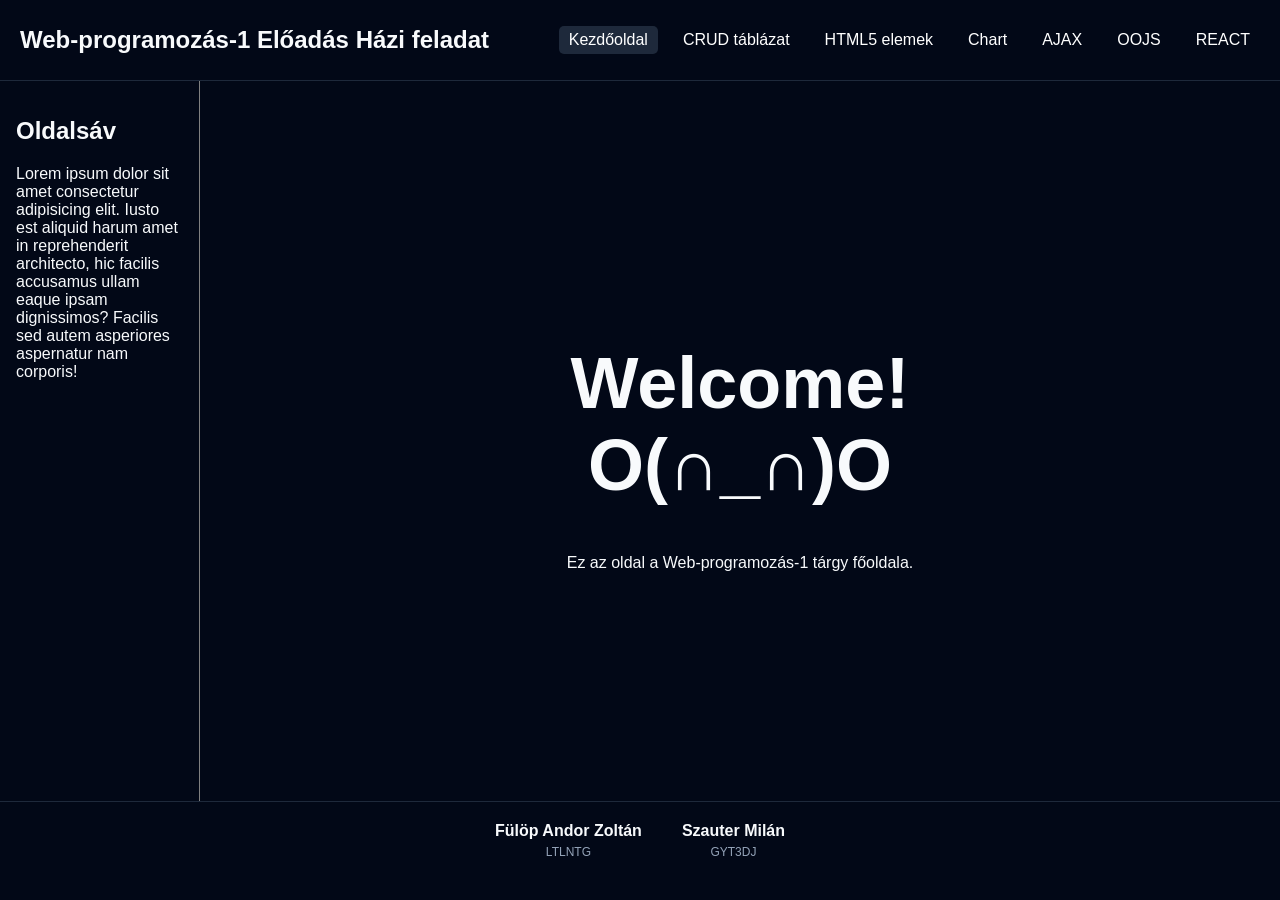
<file: index.html>
<!DOCTYPE html>
<html lang="hu">
<head>
    <!-- Meta tags -->
    <meta charset="UTF-8">
    <meta name="viewport" content="width=device-width, initial-scale=1.0">

    <!-- Styles -->
    <link rel="stylesheet" href="Assets/Styles/root.css">

    <!-- Scripts / Components -->
    <script type="module" src="Assets/Components/Header.js" defer></script>
    <script type="module" src="Assets/Components/Footer.js" defer></script>

    <!-- Title -->
    <title>Web-programozás-1</title>
</head>
<body>
    <header>
        <my-header title="Web-programozás-1 Előadás Házi feladat">
            <!-- A nav tag az egyedi komponensen belül van -->
            <a href="index.html" class="active-nav-link">Kezdőoldal</a>
            <a href="crud.html">CRUD táblázat</a>
            <a href="html5.html">HTML5 elemek</a>
            <a href="chart.html">Chart</a>
            <a href="ajax.html">AJAX</a>
            <a href="oojs.html">OOJS</a>
            <a href="dist/index.html">REACT</a>
        </my-header>
    </header>

    <div style="display: flex; min-height: 80vh;">
        <aside style="width: 200px; padding: 1rem; border-right: 1px solid gray;">
            <h2>Oldalsáv</h2>
            <p>Lorem ipsum dolor sit amet consectetur adipisicing elit. Iusto est aliquid harum amet in reprehenderit architecto, hic facilis accusamus ullam eaque ipsam dignissimos? Facilis sed autem asperiores aspernatur nam corporis!</p>
        </aside>

        <div id="content" style="flex-grow: 1; display: flex; align-items: center; justify-content: center;">
            <!-- Tartalmi rész, egyedi oldalanként -->
            <div class="div-content">
                <h1 style="text-align: center; font-size: 72px;">Welcome!<br>O(∩_∩)O</h1>
                <p style="text-align: center;">Ez az oldal a Web-programozás-1 tárgy főoldala.</p>
            </div>
        </div>
    </div>

    <footer>
        <my-footer />
    </footer>
</body>
</html>
</file>
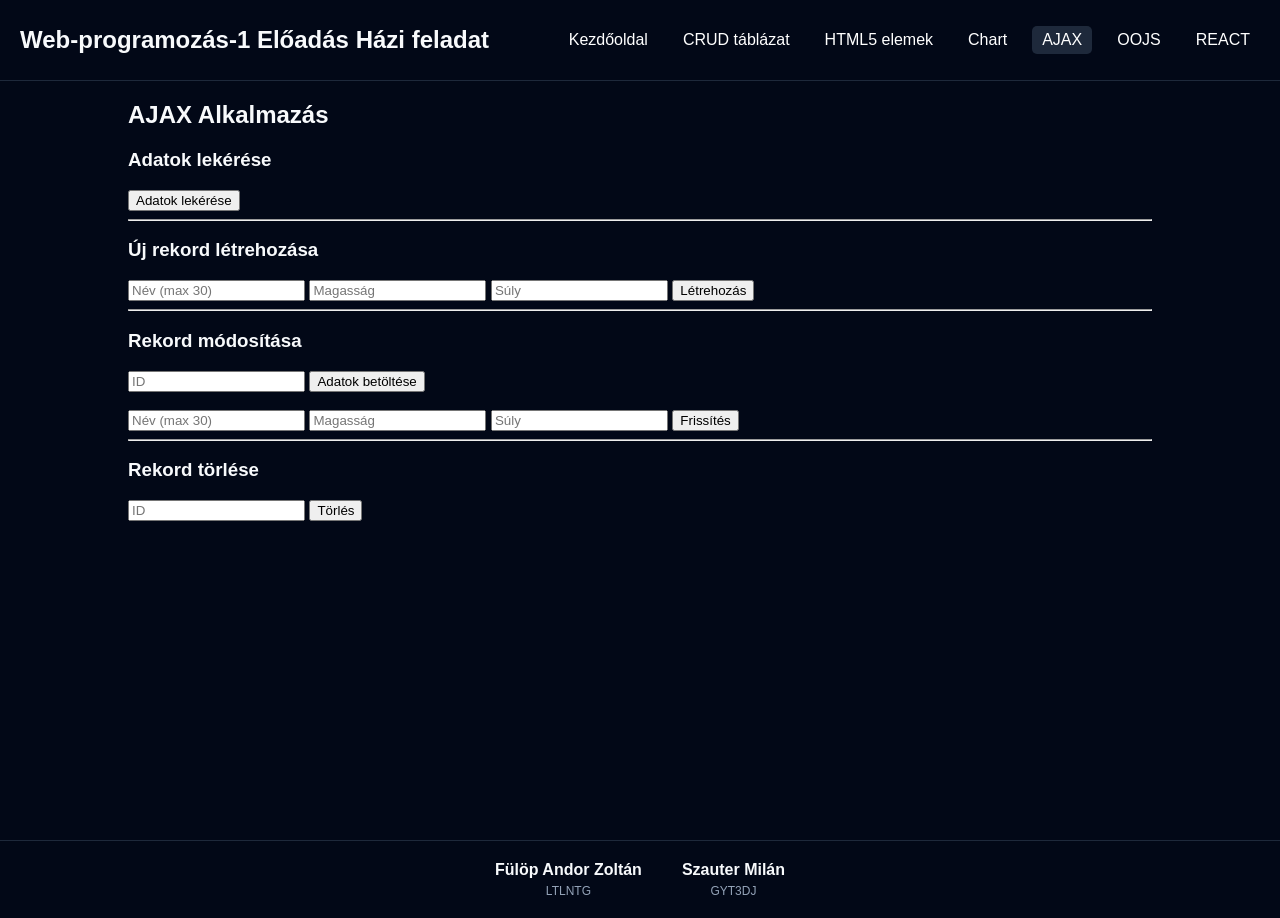
<file: ajax.html>
<!DOCTYPE html>
<html lang="hu">
<head>
    <!-- Meta tags -->
    <meta charset="UTF-8">
    <meta name="viewport" content="width=device-width, initial-scale=1.0">

    <!-- Styles -->
    <link rel="stylesheet" href="Assets/Styles/root.css">

    <!-- Scripts / Components -->
    <script type="module" src="Assets/Components/Header.js" defer></script>
    <script type="module" src="Assets/Components/Footer.js" defer></script>
    <script src="Assets/Scripts/ajax.js" defer></script>

    <!-- Title -->
    <title>Web-programozás-1</title>
</head>
<body>
<my-header title="Web-programozás-1 Előadás Házi feladat">
    <a href="index.html">Kezdőoldal</a>
    <a href="crud.html">CRUD táblázat</a>
    <a href="html5.html">HTML5 elemek</a>
    <a href="chart.html">Chart</a>
    <a href="ajax.html" class="active-nav-link">AJAX</a>
    <a href="oojs.html">OOJS</a>
    <a href="dist/index.html">REACT</a>
</my-header>

<main>
    <section>
        <h2>AJAX Alkalmazás</h2>
        <div>
            <h3>Adatok lekérése</h3>
            <button onclick="readData()">Adatok lekérése</button>
            <div id="read-output"></div>
            <div id="stats-output"></div>
        </div>

        <hr>

        <div>
            <h3>Új rekord létrehozása</h3>
            <input type="text" id="create-name" placeholder="Név (max 30)">
            <input type="text" id="create-height" placeholder="Magasság">
            <input type="text" id="create-weight" placeholder="Súly">
            <button onclick="createRecord()">Létrehozás</button>
            <div id="create-feedback"></div>
        </div>

        <hr>

        <div>
            <h3>Rekord módosítása</h3>
            <input type="text" id="update-id" placeholder="ID">
            <button onclick="getDataForId()">Adatok betöltése</button>
            <br><br>
            <input type="text" id="update-name" placeholder="Név (max 30)">
            <input type="text" id="update-height" placeholder="Magasság">
            <input type="text" id="update-weight" placeholder="Súly">
            <button onclick="updateRecord()">Frissítés</button>
            <div id="update-feedback"></div>
        </div>

        <hr>

        <div>
            <h3>Rekord törlése</h3>
            <input type="text" id="delete-id" placeholder="ID">
            <button onclick="deleteRecord()">Törlés</button>
            <div id="delete-feedback"></div>
        </div>
    </section>
</main>

<my-footer />
</body>
</html>
</file>
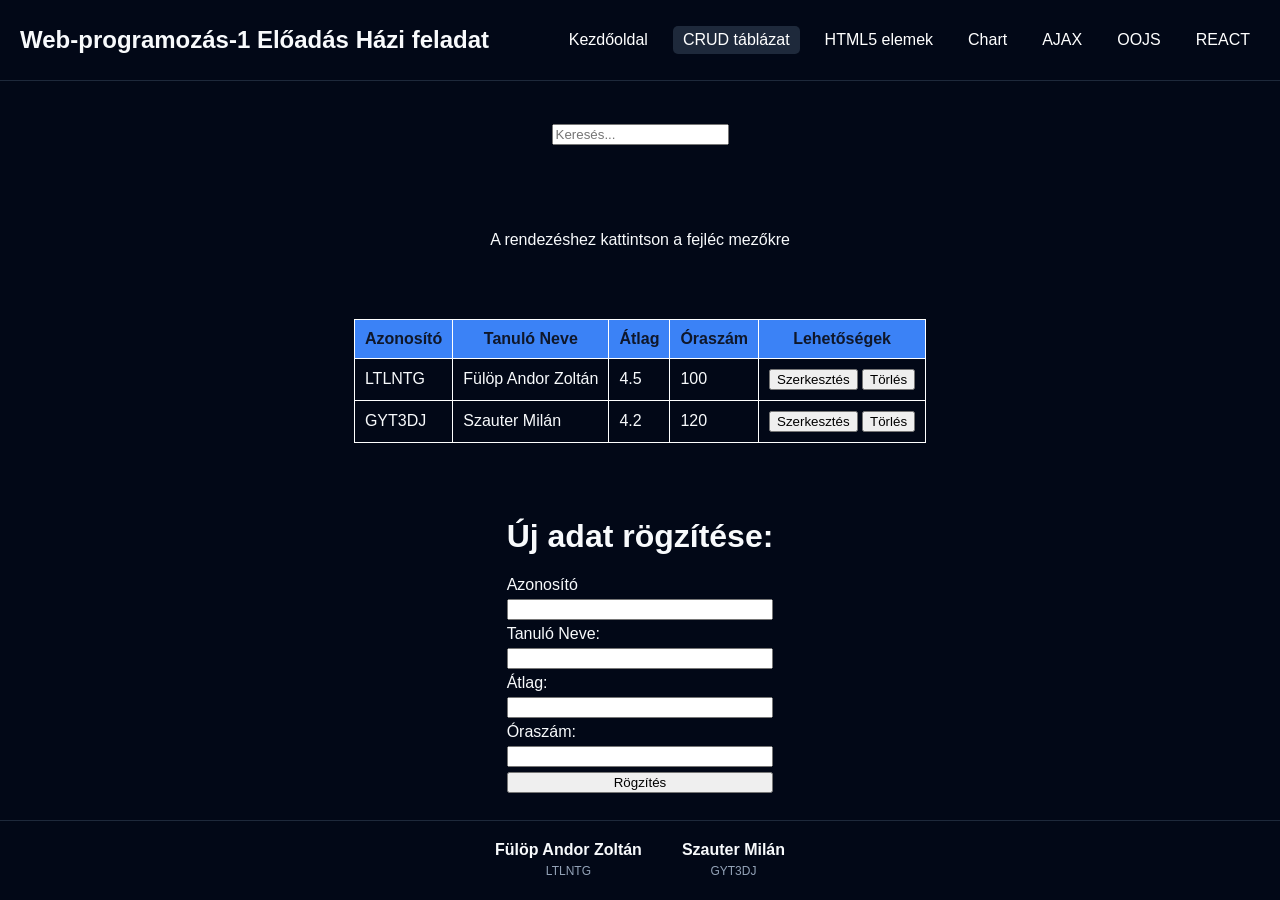
<file: crud.html>
<!DOCTYPE html>
<html lang="hu">
<head>
    <!-- Meta tags -->
    <meta charset="UTF-8">
    <meta name="viewport" content="width=device-width, initial-scale=1.0">

    <!-- Styles -->
    <link rel="stylesheet" href="Assets/Styles/root.css">

    <!-- Scripts / Components -->
    <script type="module" src="Assets/Components/Header.js" defer></script>
    <script type="module" src="Assets/Components/Footer.js" defer></script>

    <!-- Title -->
    <title>Web-programozás-1</title>
</head>
<body>
    <my-header title="Web-programozás-1 Előadás Házi feladat">
        <a href="index.html">Kezdőoldal</a>
        <a href="crud.html" class="active-nav-link">CRUD táblázat</a>
        <a href="html5.html">HTML5 elemek</a>
        <a href="chart.html">Chart</a>
        <a href="ajax.html">AJAX</a>
        <a href="oojs.html">OOJS</a>
        <a href="dist/index.html">REACT</a>
    </my-header>
    
    <main style="display: grid; place-items: center;">
        <input type="text" id="searchInput" placeholder="Keresés..." style="margin: 1rem;">
        <p>A rendezéshez kattintson a fejléc mezőkre</p>
        <table class="crud">
            <thead>
                <tr>
                    <th onclick="sortTable('id')">Azonosító</th>
                    <th onclick="sortTable('name')">Tanuló Neve</th>
                    <th onclick="sortTable('average')">Átlag</th>
                    <th onclick="sortTable('hours')">Óraszám</th>
                    <th>Lehetőségek</th>
                </tr>
            </thead>
            <tbody>

            </tbody>
        </table>
        <form action="">
            <h1>Új adat rögzítése:</h1>
            <div style="display: flex; flex-direction: column; gap: 5px;">
                <label for="id">Azonosító</label>
                <input type="text" id="id" name="id">
                <label for="name">Tanuló Neve:</label>
                <input type="text" id="name" name="name">
                <label for="average">Átlag:</label>
                <input type="number" step="0.01" id="average" name="average">
                <label for="hours">Óraszám:</label>
                <input type="number" id="hours" name="hours">
                <button type="submit">Rögzítés</button>
            </div>
        </form>
    </main>

    <my-footer />
    <script>
        const values = [{
            id: 'LTLNTG',
            name: 'Fülöp Andor Zoltán',
            average: 4.5,
            hours: 100
        }, 
        {
            id: 'GYT3DJ',
            name: 'Szauter Milán',
            average: 4.2,
            hours: 120
        }];

        function checkInputs(inputs) {
            if(inputs[0].value.length !== 6) {
                alert('Az azonosító hossza nem megfelelő!');
                return false;
            }

            if(inputs[1].value.length < 3 || inputs[1].value.length > 50) {
                alert('A név hossza nem megfelelő!');
                return false;
            }

            if(+inputs[2].value < 1 || +inputs[2].value > 5) {
                alert('Az átlag nem megfelelő!');
                return false;
            }

            if(+inputs[3].value < 1 || +inputs[3].value > 250) {
                alert('Az óraszám nem megfelelő!');
                return false;
            }

            return true;
        }

        let sortState = { column: null, ascending: true };

        function renderTable() {
            const table = document.querySelector('.crud');
            const tbody = table.querySelector('tbody');
            tbody.innerHTML = '';

            const filter = document.getElementById('searchInput').value.toLowerCase();

            let filtered = values.filter(v =>
                v.id.toLowerCase().includes(filter) ||
                v.name.toLowerCase().includes(filter) ||
                v.average.toString().includes(filter) ||
                v.hours.toString().includes(filter)
            );

            if (sortState.column) {
                filtered.sort((a, b) => {
                    let valA = a[sortState.column];
                    let valB = b[sortState.column];

                    if (typeof valA === 'string') valA = valA.toLowerCase();
                    if (typeof valB === 'string') valB = valB.toLowerCase();

                    if (valA < valB) return sortState.ascending ? -1 : 1;
                    if (valA > valB) return sortState.ascending ? 1 : -1;
                    return 0;
                });
            }

            filtered.forEach((value, index) => {
                const row = tbody.insertRow();
                row.insertCell().textContent = value.id;
                row.insertCell().textContent = value.name;
                row.insertCell().textContent = value.average;
                row.insertCell().textContent = value.hours;
                row.insertCell().innerHTML = `
                    <button onclick="editRow(${index}, this)">Szerkesztés</button>
                    <button onclick="deleteRow(${index})">Törlés</button>
                `;
            });
        }

        function sortTable(column) {
            if (sortState.column === column) {
                sortState.ascending = !sortState.ascending;
            } else {
                sortState.column = column;
                sortState.ascending = true;
            }
            renderTable();
        }

        document.getElementById('searchInput').addEventListener('input', renderTable);


        function saveRow(index, button) {
            const table = document.querySelector('.crud');
            const tbody = table.querySelector('tbody');
            const row = tbody.rows[index];

            const inputs = row.querySelectorAll('input');
            if(!checkInputs(inputs)) {
                return;
            }

            values[index] = {
                id: inputs[0].value,
                name: inputs[1].value,
                average: inputs[2].value,
                hours: inputs[3].value
            };

            button.textContent = 'Szerkesztés';
            button.onclick = () => editRow(index, button);

            renderTable();
        }

        function editRow(index, button) {
            const table = document.querySelector('.crud');
            const tbody = table.querySelector('tbody');

            if(table.querySelector('input')) {
                alert('Már szerkesztés alatt áll egy sor!');
                return;
            }

            const row = tbody.rows[index];
            for(let i = 0; i < row.cells.length - 1; i++) {
                row.cells[i].innerHTML = `<input type="text" value="${row.cells[i].textContent}">`;
            }

            button.textContent = 'Mentés';
            button.onclick = () => saveRow(index, button);
        }

        function deleteRow(index) {
            values.splice(index, 1);
            renderTable();
        }

        renderTable();

        const form = document.querySelector('form');
        form.addEventListener('submit', (event) => {
            event.preventDefault();

            const inputs = form.querySelectorAll('input');
            if(!checkInputs(inputs)) {
                return;
            }

            values.push({
                id: inputs[0].value,
                name: inputs[1].value,
                average: inputs[2].value,
                hours: inputs[3].value
            });

            renderTable();
        });

        const table = document.querySelector('.crud');
        const thead = table.querySelector('thead');
        const tbody = table.createTBody();

        table.addEventListener('blur', (event) => {
            const target = event.target;
            if (target.tagName === 'TD') {
                target.contentEditable = false;
            }
        });

        table.addEventListener('keydown', (event) => {
            const target = event.target;
            if (target.tagName === 'TD' && event.key === 'Enter') {
                target.contentEditable = false;
            }
        });
    </script>
</body>
</html>
</file>
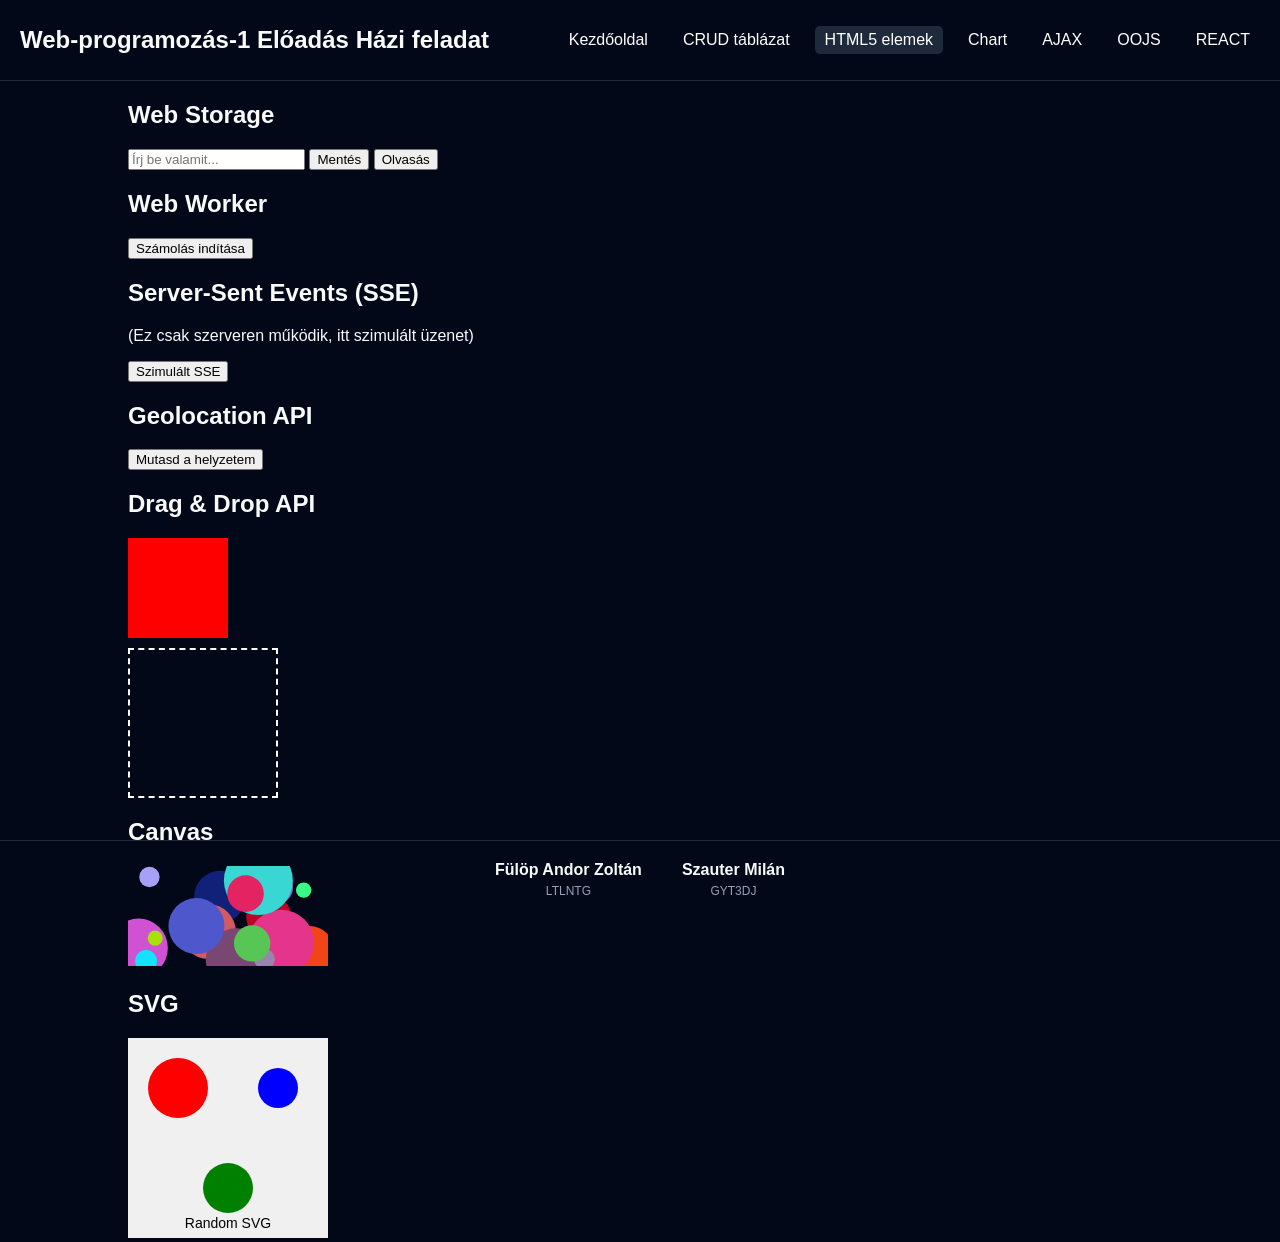
<file: html5.html>
<!DOCTYPE html>
<html lang="hu">

<head>
    <!-- Meta tags -->
    <meta charset="UTF-8">
    <meta name="viewport" content="width=device-width, initial-scale=1.0">

    <!-- Styles -->
    <link rel="stylesheet" href="Assets/Styles/root.css">

    <!-- Scripts / Components -->
    <script type="module" src="Assets/Components/Header.js" defer></script>
    <script type="module" src="Assets/Components/Footer.js" defer></script>
    <script src="Assets/Scripts/HTML5Elements.js" defer></script>

    <!-- Title -->
    <title>Web-programozás-1</title>
</head>

<body>
    <my-header title="Web-programozás-1 Előadás Házi feladat">
        <a href="index.html">Kezdőoldal</a>
        <a href="crud.html">CRUD táblázat</a>
        <a href="html5.html" class="active-nav-link">HTML5 elemek</a>
        <a href="chart.html">Chart</a>
        <a href="ajax.html">AJAX</a>
        <a href="oojs.html">OOJS</a>
        <a href="dist/index.html">REACT</a>
    </my-header>


    <main>
        <section id="storage">
            <h2>Web Storage</h2>
            <input type="text" id="storeInput" placeholder="Írj be valamit...">
            <button onclick="saveToStorage()">Mentés</button>
            <button onclick="readFromStorage()">Olvasás</button>
        </section>


        <section id="worker">
            <h2>Web Worker</h2>
            <button onclick="startWorker()"> Számolás indítása </button>
            <p id="workerResult"></p>
        </section>


        <section id="sse">
            <h2>Server-Sent Events (SSE)</h2>
            <p>(Ez csak szerveren működik, itt szimulált üzenet)</p>
            <button onclick="simulateSSE()">Szimulált SSE</button>
            <p id="sseData"></p>
        </section>


        <section id="geo">
            <h2>Geolocation API</h2>
            <button onclick="getLocation()">Mutasd a helyzetem</button>
            <p id="geoOutput"></p>
        </section>


        <section id="drag">
            <h2>Drag & Drop API</h2>
            <div id="dragDiv" draggable="true" ondragstart="drag(event)"
                style="width:100px;height:100px;background:red; padding: 5px;"></div>
            <div id="dropZone" ondrop="drop(event)" ondragover="allowDrop(event)"
                style="width:150px;height:150px;border:2px dashed white;margin-top:10px;"></div>
        </section>


        <section id="canvas">
            <h2>Canvas</h2>
            <canvas id="myCanvas" width="200" height="100"></canvas>
        </section>


        <section id="svg">
            <h2>SVG</h2>
            <svg width="200" height="200" xmlns="http://www.w3.org/2000/svg">
                <rect width="100%" height="100%" fill="#f0f0f0"/>
                <circle cx="50" cy="50" r="30" fill="red" />
                <circle cx="150" cy="50" r="20" fill="blue" />
                <circle cx="100" cy="150" r="25" fill="green" />
                <text x="50%" y="190" text-anchor="middle" font-size="14" fill="black">Random SVG</text>
              </svg>
              
        </section>
    </main>

    <my-footer />
</body>

</html>
</file>
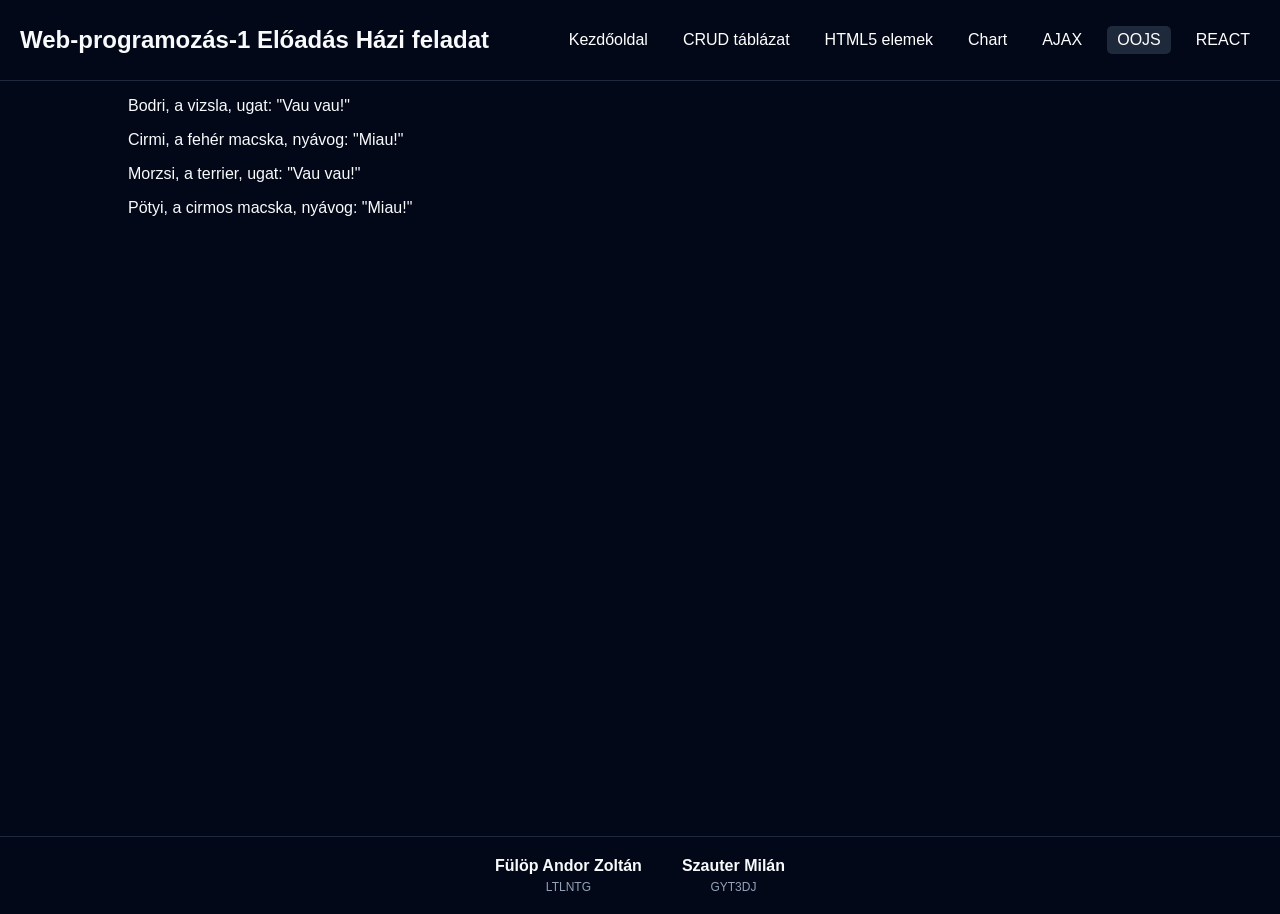
<file: oojs.html>
<!DOCTYPE html>
<html lang="hu">
<head>
    <!-- Meta tags -->
    <meta charset="UTF-8">
    <meta name="viewport" content="width=device-width, initial-scale=1.0">

    <!-- Styles -->
    <link rel="stylesheet" href="Assets/Styles/root.css">

    <!-- Scripts / Components -->
    <script type="module" src="Assets/Components/Header.js" defer></script>
    <script type="module" src="Assets/Components/Footer.js" defer></script>
    <script src="Assets/Scripts/oojs.js" defer></script>

    <!-- Title -->
    <title>Web-programozás-1</title>
</head>
<body>
<my-header title="Web-programozás-1 Előadás Házi feladat">
    <a href="index.html">Kezdőoldal</a>
    <a href="crud.html">CRUD táblázat</a>
    <a href="html5.html">HTML5 elemek</a>
    <a href="chart.html">Chart</a>
    <a href="ajax.html">AJAX</a>
    <a href="oojs.html" class="active-nav-link">OOJS</a>
    <a href="dist/index.html">REACT</a>
</my-header>

<main>
    <div id="oojs-app"></div>
</main>

<my-footer />
</body>
</html>
</file>
<file: Assets/Styles/root.css>
:root {
    --background: 222.2 84% 4.9%;
    --foreground: 210 40% 98%;

    --card: 222.2 84% 4.9%;
    --card-foreground: 210 40% 98%; 

    --popover: 222.2 84% 4.9%;
    --popover-foreground: 210 40% 98%;  

    --primary: 217.2 91.2% 59.8%;
    --primary-foreground: 222.2 47.4% 11.2%;    

    --secondary: 217.2 32.6% 17.5%;
    --secondary-foreground: 210 40% 98%;   

    --muted: 217.2 32.6% 17.5%;
    --muted-foreground: 215 20.2% 65.1%; 

    --accent: 217.2 32.6% 17.5%;
    --accent-foreground: 210 40% 98%;

    --destructive: 0 62.8% 30.6%;
    --destructive-foreground: 210 40% 98%;

    --border: 217.2 32.6% 17.5%;

    --input: 217.2 32.6% 17.5%;

    --ring: 224.3 76.3% 48%;
}

* {
    box-sizing: border-box;
}

body {
    margin: 0;
    padding: 0;

    font-family: 'Roboto', sans-serif;

    background-color: hsl(var(--background));
    color: hsl(var(--foreground));
}

main {
    height: calc(100vh - 79px - 82px);
    width: 80%;
    margin: 0 auto;
}

table.crud {
    border-collapse: collapse;
    border: 1px solid white;
}

table.crud td,
table.crud th {
    padding: 10px;
    border: 1px solid white;
}

table.crud th {
    background-color: hsl(var(--primary));
    color: hsl(var(--primary-foreground));
}
</file>
